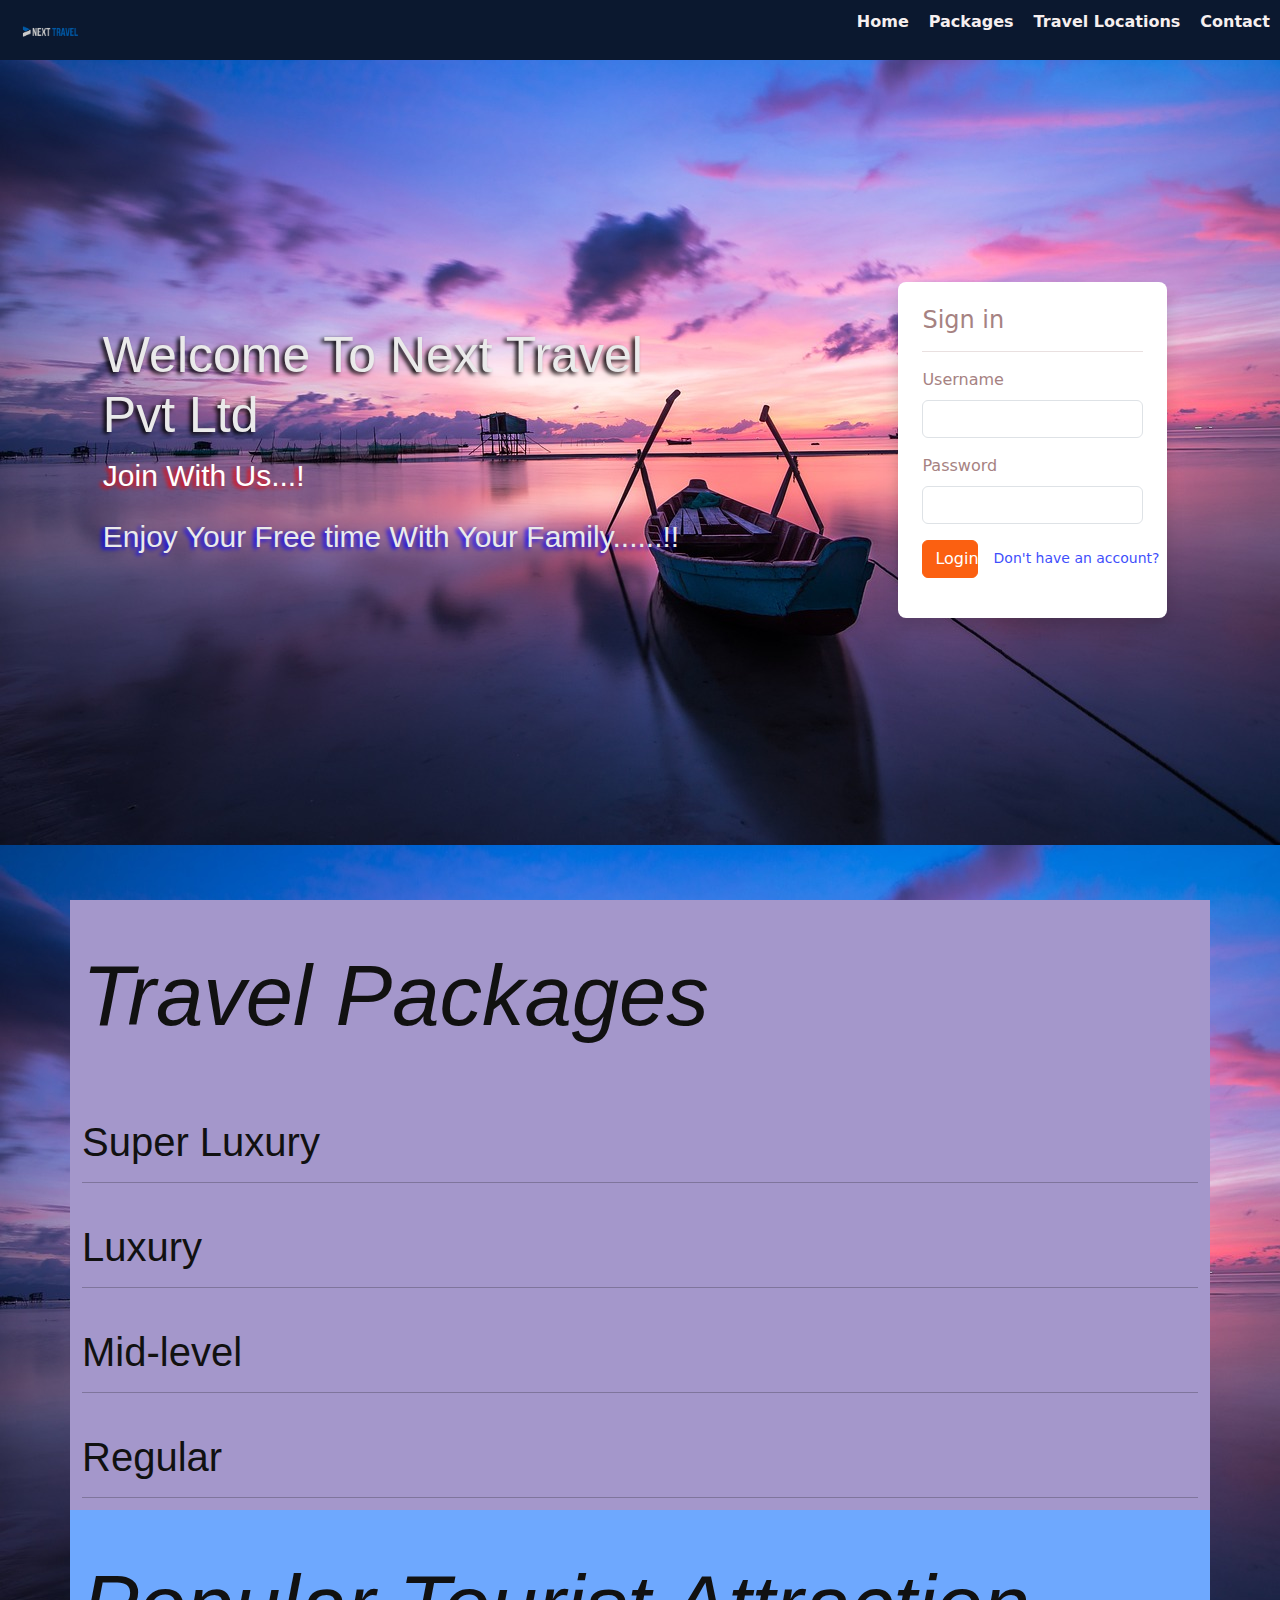
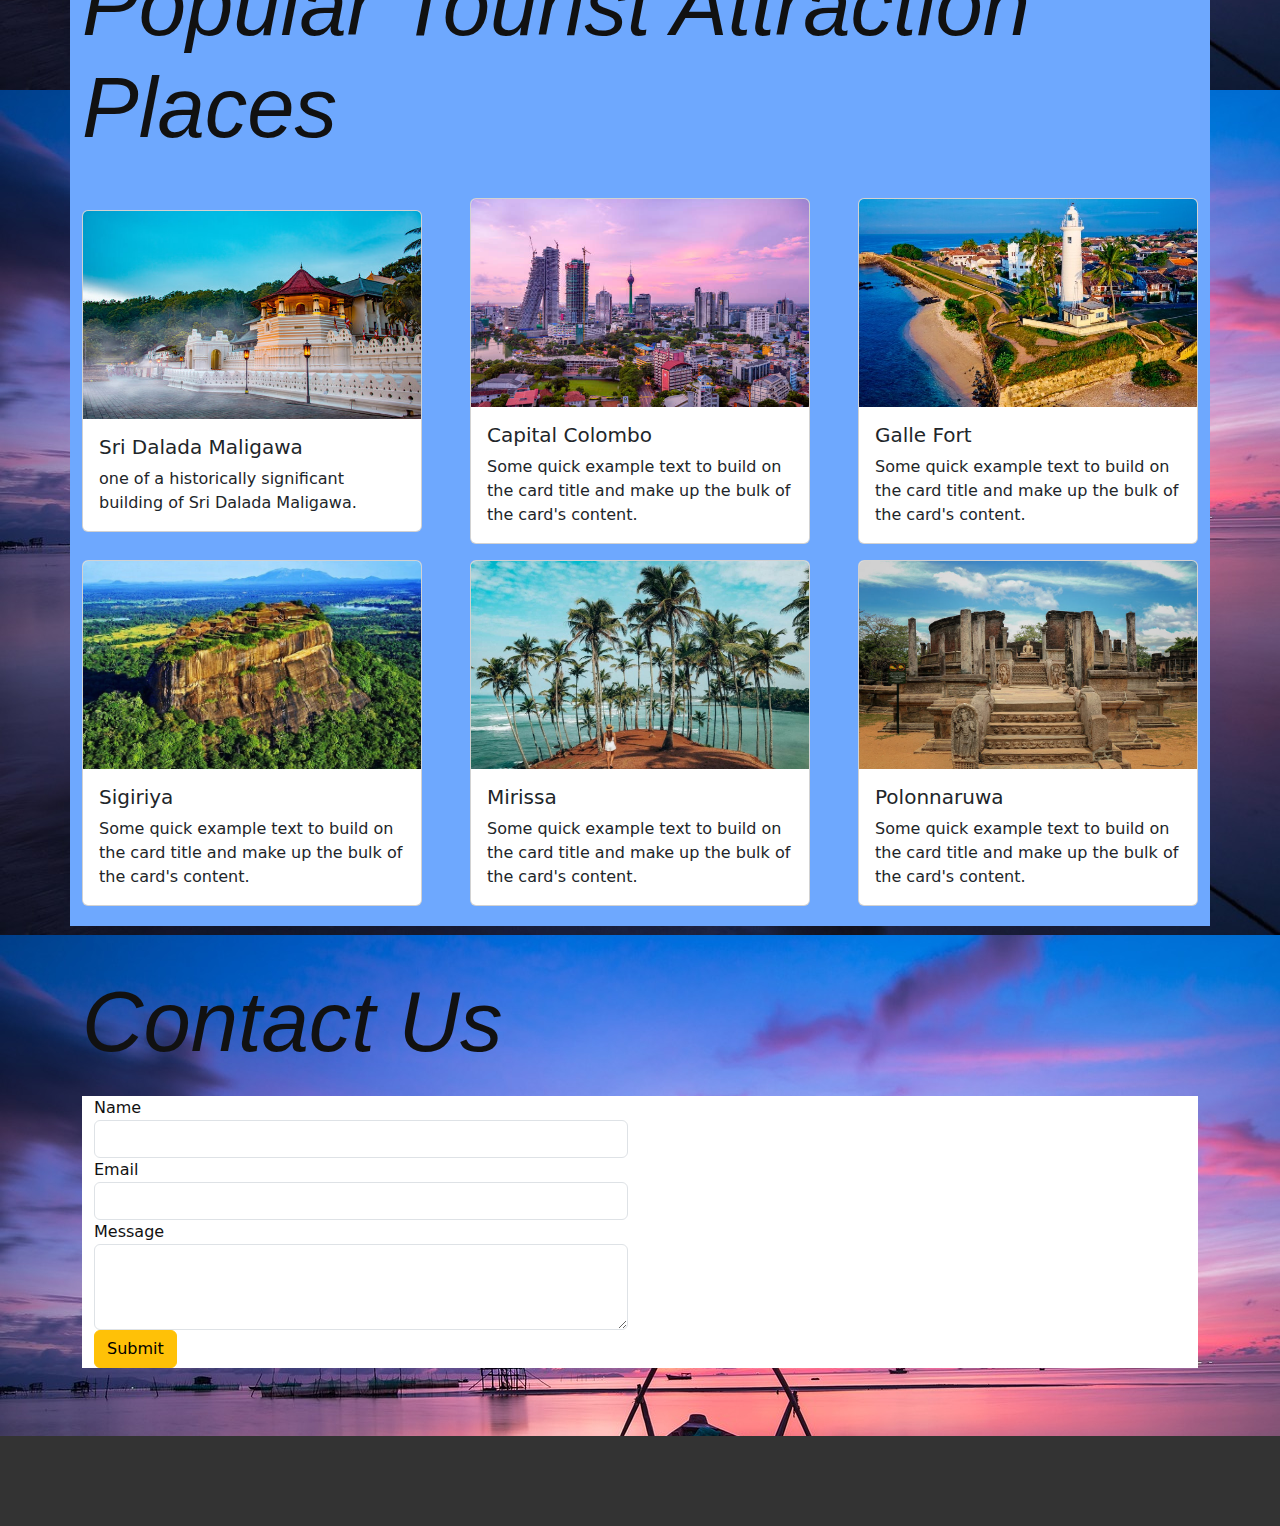
<file: Next_Forntend/index.html>
<!DOCTYPE html>
<html lang="en">
<head>
    <meta charset="UTF-8">
    <meta name="viewport" content="width=device-width, initial-scale=1.0">
    <title>Travel Planning System</title>
    <link rel="stylesheet" href="css/styles/index.css">
    <link rel="stylesheet" href="css/bootstrap.min.css">
    <link rel="stylesheet" href="css/styles/SignUp.css">

</head>
<body>
<nav class="z-3">
    <div class="logo">
        <img src="assets/Travel%20places%20Img/logo 2 png.png" alt="Logo">
    </div>
    <div class="menuItem">
        <ul>
            <li><a href="#home">Home</a></li>
            <li><a href="#packages">Packages</a></li>
            <li><a href="#travel-locations">Travel Locations</a></li>
            <li><a href="#contact">Contact</a></li>
            <l1 class="user-section">
                <a  data-bs-toggle="modal"
                   data-bs-target="#exampleModal11" style="cursor: pointer" id="bokked_Details"> My Booking</a>
            </l1>
            <l1 class="user-section">
                <a class="user-name px-2 text-primary font-monospace" data-bs-toggle="modal"
                   data-bs-target="#exampleModal8" style="cursor: pointer" id="userNameLogged"></a>
            </l1>
            <l1 class="user-section">
                <button id="logoutButton" class=" btn btn-primary">Logout</button>
            </l1>
        </ul>

    </div>

</nav>
<div class="modal fade"  id="exampleModal11" data-bs-backdrop="static" data-bs-keyboard="false" tabindex="-1"
     aria-labelledby="reservationModal" aria-hidden="true">
    <div class="modal-dialog modal-dialog-centered" role="document">
        <div class="modal-content">
            <div class="modal-header">
                <h5 class="modal-title" id="reservationModalLabel11">Reservation Form</h5>
                <button type="button" class="btn-close" data-bs-dismiss="modal" aria-label="Close"></button>
            </div>
            <div class="modal-body">
                <h1 class="text-center" id="resetvation">Reservation</h1>
<!--                //<p class="text-center" id="reservationDescOnModal">A brief description of the package.</p>-->



                <div class="card">
                    <div class=" table-responsive" style="height: 61vh; overflow-y: scroll;">
                        <table class="table shadow table-hover" id="tblDriver">
                            <thead class="thead-dark">
                            <tr class="table-primary">
                                <th scope="col">Id</th>
                                <th scope="col">hotel_Id</th>
                                <th scope="col">V_RegNumber</th>
                                <th scope="col">U_Id</th>
                                <th scope="col">Total</th>
                                <th scope="col">Reserved Date</th>
                            </tr>
                            </thead>
                            <tbody id="resevaionTable">
                            </tbody>
                        </table>
                    </div>
                </div>
            </div>
            <div class="modal-footer">
                <button class="btn" data-bs-dismiss="modal" data-bs-target="#reservationModal2" data-bs-toggle="modal"
                        id="canselOnModal" style="background: #FB6011; border-color: #FB6011; color: white"
                        type="button">Cancel
                </button>
            </div>
        </div>
    </div>
</div>

<header id="home">
    <section id="homeDesc">
        <h1 style="font-family: 'Josefin Sans', sans-serif; color: #eaeaea;font-size: 50px; text-shadow: -3px 2px 4px #000000;">Welcome To Next Travel Pvt
            Ltd</h1>
        <p style=" font-family:'Poppins', sans-serif; color: #ffffff;font-size: 30px;text-shadow: -3px 2px 4px #fa0202" >Join With Us...!</p>
        <p style="font-family: 'Josefin Sans', sans-serif; color: #eaeaea;font-size: 30px;text-shadow: -3px 2px 4px #0700ff"> Enjoy Your Free time With Your Family......!!</p>
    </section>
    <div class="">
        <form class="bg-white p-4 shadow align-self-center login-section"
              style="border-radius: 0.5rem; right: 17%;">
            <div class="mb-3">
                <p class="h4">Sign in</p>
                <hr>
            </div>
            <div class="mb-3">
                <label class="form-label" for="username">Username</label>
                <input aria-describedby="emailHelp" class="form-control" id="username" type="email">
            </div>
            <div class="mb-3">
                <label class="form-label" for="password">Password</label>
                <input class="form-control" id="password" type="password">
            </div>
            <div class="mb-3 d-flex flex-row gap-3">
                <button class="btn btn-primary col-3" id="loginBtn"
                        style="background: #FB6011; border-color: #FB6011"
                        type="button">Login
                </button>
                <a class="navbar-brand col-4 align-self-center" href="SignUp.html" id="btnSignUp"
                   style="font-size: 14px; color:#3f4ffc">Don't have an account?</a>
            </div>

        </form>
    </div>
</header>

<section class="packages container" id="packages">
    <h2 class="sectionTitle" style="font-family: 'Josefin Sans', sans-serif; font-size: 85px; font-style: italic">Travel
        Packages</h2>
    <h1 class="h1 mb-3 pt-5" style="font-family: 'Josefin Sans', sans-serif;">Super Luxury</h1>
    <hr>
    <div class="row row-cols-1 row-cols-md-3 g-4" id="SuperLuxuryContainer"></div>
    <h1 class="h1 mb-3 pt-5" style="font-family: 'Josefin Sans', sans-serif;">Luxury</h1>
    <hr>
    <div class="row row-cols-1 row-cols-md-3 g-4" id="LuxuryContainer"></div>
    <h1 class="h1 mb-3 pt-5" style="font-family: 'Josefin Sans', sans-serif;">Mid-level</h1>
    <hr>
    <div class="row row-cols-1 row-cols-md-3 g-4" id="MidLevelContainer"></div>
    <h1 class="h1 mb-3 pt-5" style="font-family: 'Josefin Sans', sans-serif;">Regular</h1>
    <hr>
    <div class="row row-cols-1 row-cols-md-3 g-4" id="RegularContainer"></div>
</section>
<div class="modal fade" id="exampleModal8" tabindex="-1" aria-labelledby="exampleModalLabel9"
     aria-hidden="true">
    <div class="modal-dialog modal-dialog-centered modal-l  p-1 rounded">
        <div class="modal-content">
            <div class="modal-header">
                <h5 class="modal-title" id="reservatioModalLabel">User Detalis</h5>
                <button type="button" class="btn-close" data-bs-dismiss="modal" aria-label="Close"></button>
            </div>
            <div class="modal-body">
                <form id="userliginForm">
                <h1 class="text-center" id="Uname">User Details</h1>
                <p class="text-center" id="loginUserName">A brief description of the package.</p>

                <label class="d-none" id="packageI"></label>
                <div class="text-center">
                    <div class="card-body">
                        <!--                                        <h3>Package Details</h3>-->
                        <h6>Full Name : <input placeholder="Name" id="loginName"></h6>
                        <h6>Email : <input placeholder="email" id="loginUserEmail"></h6>
                        <h6>Address :<input placeholder="Address" id="loginAddrres"></h6>
                        <h6>Nic : <input placeholder="nic" id="loginNic"></h6>
                    </div>
                </div>
                    <button class="btn btn-danger" id="updateUser" type="button">Update</button>
                </form>
            </div>
        </div>
    </div>
</div>
<section class="travel-locations container" id="travel-locations">
    <h2 class="sectionTitle" style="font-family: 'Josefin Sans', sans-serif; font-size: 85px; font-style: italic">
        Popular Tourist Attraction
        Places</h2>
    <div class="d-flex w-100 h-100 flex-column gap-3 pt-3">
        <div class="d-flex flex-row flex-nowrap align-content-center justify-content-center align-items-center gap-5 ">
            <div class="card" style="width: 30vw;">
                <img src="assets/Travel%20places%20Img/Kandy.jpg" class="card-img-top"
                     alt="..." style="height: 13rem;">
                <div class="card-body">
                    <h5 class="card-title">Sri Dalada Maligawa</h5>
                    <p class="card-text">one of a historically significant building of Sri Dalada Maligawa.</p>
                </div>
            </div>
            <div class="card" style="width: 30vw;">
                <img src="assets/Travel%20places%20Img/colombo.jpg" class="card-img-top" alt="..." style="height: 13rem;">
                <div class="card-body">
                    <h5 class="card-title">Capital Colombo</h5>
                    <p class="card-text">Some quick example text to build on the card title and make up the bulk of
                        the card's content.</p>
                </div>
            </div>
            <div class="card" style="width: 30vw;">
                <img src="assets/Travel%20places%20Img/gall fort.jpg" class="card-img-top" alt="..."
                     style="height: 13rem;">
                <div class="card-body">
                    <h5 class="card-title">Galle Fort</h5>
                    <p class="card-text">Some quick example text to build on the card title and make up the bulk of
                        the card's content.</p>
                </div>
            </div>
        </div>
        <div class="d-flex flex-row flex-nowrap align-content-center justify-content-center align-items-center gap-5 ">
            <div class="card" style="width: 30vw;">
                <img src="assets/Travel%20places%20Img/Beauty_of_Sigiriya_.jpg" class="card-img-top" alt="..."
                     style="height: 13rem;">
                <div class="card-body">
                    <h5 class="card-title">Sigiriya</h5>
                    <p class="card-text">Some quick example text to build on the card title and make up the bulk of
                        the card's content.</p>
                </div>
            </div>
            <div class="card" style="width: 30vw;">
                <img src="assets/Travel%20places%20Img/mirissa.jpg" class="card-img-top"
                     alt="..." style="height: 13rem;">
                <div class="card-body">
                    <h5 class="card-title">Mirissa</h5>
                    <p class="card-text">Some quick example text to build on the card title and make up the bulk of
                        the card's content.</p>
                </div>
            </div>
            <div class="card" style="width: 30vw;">
                <img src="assets/Travel%20places%20Img/polonnaruwa-01.jpg" class="card-img-top" alt="..." style="height: 13rem;">
                <div class="card-body">
                    <h5 class="card-title">Polonnaruwa</h5>
                    <p class="card-text">Some quick example text to build on the card title and make up the bulk of
                        the card's content.</p>

                </div>
            </div>
        </div>
    </div>


</section>

<section class="contact container" id="contsact">
    <h2 class="sectionTitle" style="font-family: 'Josefin Sans', sans-serif; font-size: 85px; font-style: italic">
        Contact Us</h2>
    <div class=" bg-white mb-5">
        <div class="container">
            <div class="row">
                <div class="col-md-6">
                    <form>
                        <div class="form-group">
                            <label for="name">Name</label>
                            <input class="form-control" id="name" type="text"/>
                        </div>
                        <div class="form-group">
                            <label for="email">Email</label>
                            <input class="form-control" id="email" type="email"/>
                        </div>
                        <div class="form-group">
                            <label for="message">Message</label>
                            <textarea class="form-control" id="message" rows="3"></textarea>
                        </div>
                        <button class="btn btn-warning" type="submit">Submit</button>
                    </form>
                </div>
                <div class="col-md-6">
                    <iframe
                            allowfullscreen=""
                            class="h-100 w-100" frameborder="0" loading="lazy" marginheight="0"
                            marginwidth="0" scrolling="no"
                            src="https://maps.google.com/maps?q=easy car rental&t=&z=10&ie=UTF8&iwloc=&output=embed"
                            style="border:0;">

                    </iframe>
                </div>
            </div>
        </div>
    </div>
</section>

<!--Package Detail Modal-->
<div class="modal fade" id="reservationModal" data-bs-backdrop="static" data-bs-keyboard="false" tabindex="-1"
     aria-labelledby="reservationModal" aria-hidden="true">
    <div class="modal-dialog modal-dialog-centered" role="document">
        <div class="modal-content">
            <div class="modal-header">
                <h5 class="modal-title" id="reservationModalLabel">Reservation Form</h5>
                <button type="button" class="btn-close" data-bs-dismiss="modal" aria-label="Close"></button>
            </div>
            <div class="modal-body">
                <h1 class="text-center" id="packageNameOnModal">Travel Package Title</h1>
                <p class="text-center" id="packageDescOnModal">A brief description of the package.</p>
                <div class="card">
                    <label class="d-none" id="packageIdModal"></label>
                    <div class="card-body">
                        <h3>Package Details</h3>
                        <h6>Category : <span id="packageCategoryOnModal"></span></h6>
                        <h6>Star rate : <span id="packageStarRateOnModal"></span></h6>
                        <h6>Head count : <span id="packageHeadCountOnModal"></span></h6>
                    </div>
                </div>
            </div>
            <div class="modal-footer">
                <button class="btn" data-bs-dismiss="modal" data-bs-target="#reservationModal2" data-bs-toggle="modal"
                        id="continueOnModal" style="background: #FB6011; border-color: #FB6011; color: white"
                        type="button">Book Now
                </button>
            </div>
        </div>
    </div>
</div>

<!--Package Detail Modal 2-->
<div class="modal fade" id="reservationModal2" data-bs-backdrop="static" data-bs-keyboard="false" tabindex="-1"
     aria-labelledby="reservationModal2" aria-hidden="true">
    <div class="modal-dialog modal-dialog-centered" role="document">
        <div class="modal-content">
            <div class="modal-header">
                <h5 class="modal-title" id="reservationModalLabel2">Reservation Form</h5>
                <button type="button" class="btn-close" data-bs-dismiss="modal" aria-label="Close"></button>
                <label class="d-none" id="packageIdModal2"></label>
            </div>
            <div class="modal-body">
                <form class="d-flex flex-column gap-2" id="formOnModal">
                    <div class="form-group">
                        <label for="hotelDropDown" class="mb-2">Select Hotel:</label>
                        <section>
                            <select class="form-control" id="hotelDropDown"></select>
                            <a style="color: #0d6efd; font-size: small; cursor: pointer;">View More Details</a>
                            <span id="hotelDropDownValue"></span>
                        </section>
                    </div>
                    <div class="form-group">
                        <label for="vehicleDropDown" class="mb-2">Select Vehicle:</label>
                        <section>
                            <select class="form-control" id="vehicleDropDown"></select>
                            <a style="color: #0d6efd; font-size: small; cursor: pointer;">View More Details</a>
                            <span id="vehicleDropDownValue"></span>
                        </section>
                    </div>
                    <div class="form-group">
                        <label for="start_date" class="mb-2">Tour Start Date:</label>
                        <input type="date" class="form-control" id="start_date" onchange="calculateDate()">
                    </div>
                    <div class="form-group">
                        <label for="start_date" class="mb-2">Tour End Date:</label>
                        <input type="date" class="form-control" id="end_date" onchange="calculateDate()">
                    </div>
                    <div class="form-group">
                        <label class="mb-2">Need a Guide? </label>
                        <section>
                            <div class="form-check form-check-inline">
                                <input class="form-check-input" type="radio" name="radioBtn"
                                       id="yesRadioBtn" checked>
                                <label class="form-check-label" for="yesRadioBtn">
                                    Yes
                                </label>
                            </div>
                            <div class="form-check form-check-inline">
                                <input class="form-check-input" type="radio" name="radioBtn"
                                       id="noRadioBtn">
                                <label class="form-check-label" for="noRadioBtn">
                                    No
                                </label>
                            </div>
                        </section>
                    </div>
                    <div class="form-group">
                        <label for="additional_info" class="mb-2">Additional Information:</label>
                        <textarea class="form-control" id="additional_info" rows="4"
                                  placeholder="(Optional)"></textarea>
                    </div>
                    <div class="form-group">
                        <label for="additional_info" class="mb-2 fw-bold">Net Amount : <label class="fw-normal">LKR
                            <span id="netAmount"></span></label></label>
                    </div>
                </form>
            </div>
            <div class="modal-footer">
                <button class="btn" data-bs-dismiss="modal" data-bs-target="#reservationModal" data-bs-toggle="modal"
                        id="backBtn" style="background: #a6a6a6; border-color: #a6a6a6; color: white"
                        type="button">Go Back
                </button>
                <button class="btn" data-bs-dismiss="modal" data-bs-toggle="modal"
                        id="proceedBtn" style="background: #FB6011; border-color: #FB6011; color: white"
                        type="button">Proceed
                </button>
            </div>
        </div>
    </div>
</div>

<footer class="w-100"></footer>

<script src="js/jquery-3.7.1.min.js"></script>
<script src="js/bootstrap.min.js"></script>
<script src="js/scripts/index.js"></script>
</body>
</html>
</file>
<file: Next_Forntend/css/styles/index.css>
::-webkit-scrollbar {
    width: 6px;
}

::-webkit-scrollbar-thumb {
    background:#14068d;
    border-radius: 6px;
}

::-webkit-scrollbar-thumb:hover {
    background: #555;
}

body {
    font-family: Arial, sans-serif;
    background-color: #f0f0f0;
    margin: 0;
    padding: 0;
    scroll-behavior: smooth;
    transition: all 1s;
}

nav {
    background-color:#0b182f;
    color: #fff;
    padding: 10px 0;
    display: flex;
    justify-content: space-between;
    align-items: center;
    position: fixed;
    width: 100%;
    top: 0;
}

.logo img {
    max-width: 100px; /* Adjust the max-width as needed */
    height: auto;
}

nav .logo img {
    max-width: 100px;
    padding: 0 20px;
}

nav ul {
    list-style: none;
    padding: 0;
    display: flex;
}

nav li {
    margin: 0 10px;
}

nav a {
    text-decoration: none;
    color:#f6efef;
    font-weight: bold;
}

nav a:hover {
    text-decoration: underline;
}

header {
    color:#a68282;
    padding: 20px;
    height: 100vh;
    display: flex;
    background-image: url("../../assets/Travel places Img/background img.jpg");
    align-items: center;
    justify-content: space-around;
    background-size: 100%;
}

#homeDesc {
    width: 50%;
}

#packages{
    background-color: #a497cb;
}

#travel-locations{
    background-color: #6ea8fe;
}

h1 {
    font-size: 7em;
}

.travel-locations, .packages, .contact {
    padding: 20px;
}

.location-card, .package {
    background-color: #fff;
    border: 1px solid #ddd;
    margin: 10px;
    padding: 10px;
    text-align: center;
}

img {
    max-width: 100%;
}

.book-button {
    background-color: #3498db;
    color: #fff;
    border: none;
    padding: 10px 20px;
    cursor: pointer;
}

.book-button:hover {
    background-color: #2980b9;
}

#contact-form {
    max-width: 400px;
    margin: 0 auto;
    background-color: #fff;
    padding: 20px;
    border-radius: 8px;
    box-shadow: 0 4px 6px rgba(0, 0, 0, 0.1);
}

#contact-form input[type="text"],
#contact-form input[type="email"],
#contact-form textarea,
#contact-form button {
    width: 100%;
    margin: 10px 0;
    padding: 10px;
    border: 1px solid #ccc;
    border-radius: 4px;
    outline: none;
}

#contact-form button {
    background-color: #3498db;
    color: #fff;
    border: none;
    cursor: pointer;
}

#contact-form button:hover {
    background-color: #2980b9;
}


.login-section {
    margin: 10px;
    padding: 20px;
    width: 21vw;
    float: right;
    box-shadow: 0 4px 6px rgba(0, 0, 0, 0.1);
    background: #fff;
}

.login-section h2 {
    font-size: 1.5em;
}

#login-form input[type="text"],
#login-form input[type="password"],
#login-form button {
    width: 100%;
    margin: 10px 0;
    padding: 10px;
    border: 1px solid #ccc;
    border-radius: 4px;
    outline: none;
}

#login-form button {
    background-color: #3498db;
    color: #fff;
    border: none;
    cursor: pointer;
}

#login-form button:hover {
    background-color: #2980b9;
}

.user-section {
    display: none;
}

.menuItem {
    display: flex;
    justify-content: space-between;
    align-items: center;
}

footer {
    height: 10vh;
    background: #333;
}

.sectionTitle {
    padding-top: 25px;
    padding-bottom: 15px;
}
</file>
<file: Next_Forntend/css/styles/SignUp.css>
body, html {
    margin: 0;
    padding: 0;
    height: 100%;
    color: #111111;
    background-size:100%;
    background-image: url("../../assets/Travel places Img/background img.jpg");
}
</file>
